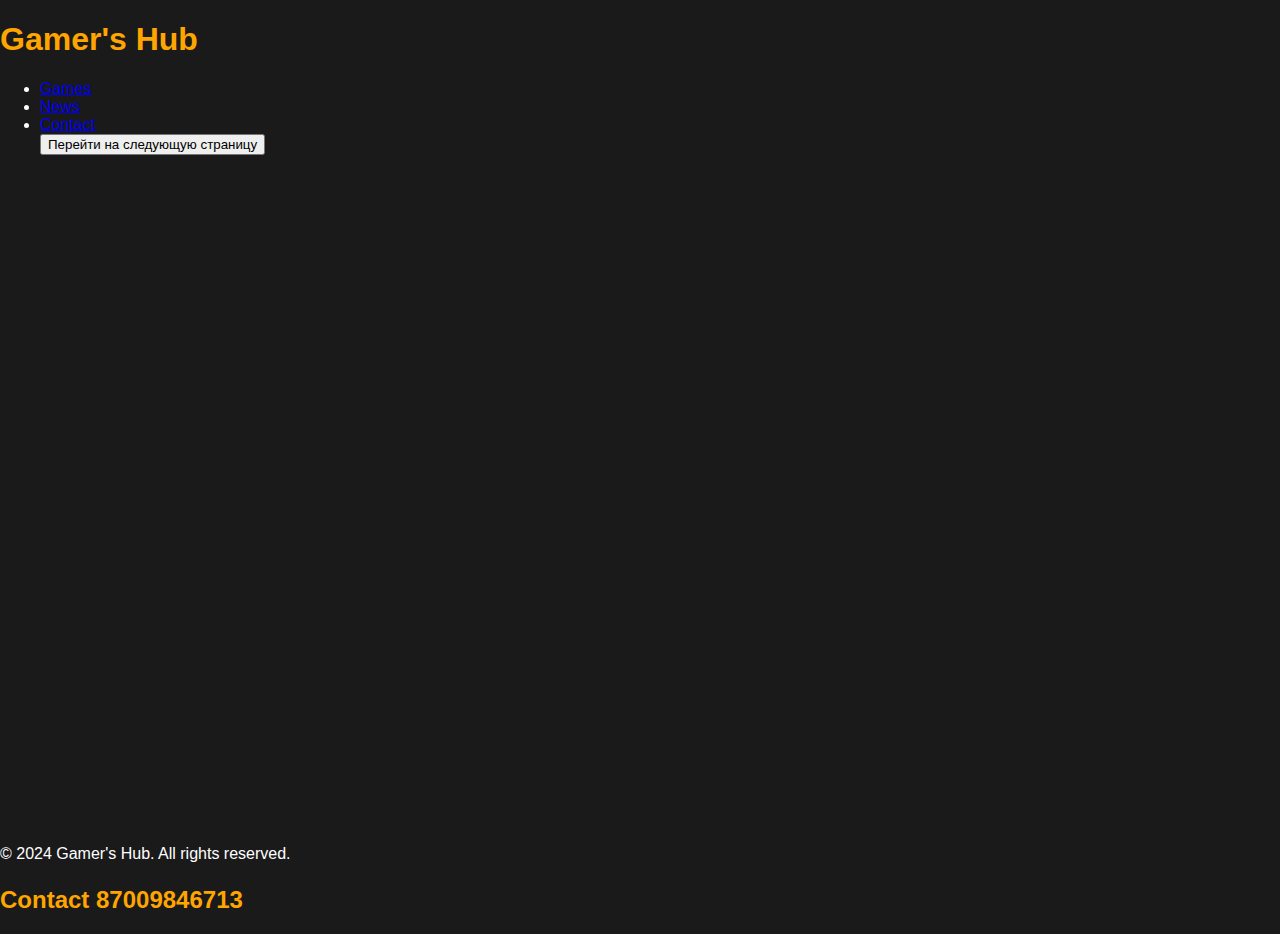
<file: сайт.html>
<!DOCTYPE html>
<html lang="en">
<head>
    <meta charset="UTF-8">
    <meta name="viewport" content="width=device-width, initial-scale=1.0">
    <title>Gamer's Hub</title>
    <link rel="stylesheet" href="сайт.css">
</head>
<body>
    <header>
        <h1>Gamer's Hub</h1>
        <nav>
            <ul>
                <li><a href="#games">Games</a></li>
                <li><a href="#news">News</a></li>
                <li><a href="#contact">Contact</a></li>
                <button onclick="window.location.href='nextpage.html'">Перейти на следующую страницу</button>
            </ul>
        </nav>
    </header>

    <main>
        <section id="games">
            <h2>Popular Games</h2>
            <div class="games-list">
                <div class="game-card">
                    <h3>Game 1</h3>
                    <p>Explore the world of Game 1 with stunning graphics and gameplay.</p>
                </div>
                <div class="game-card">
                    <a></a>
                    <p>Engage in epic battles in the universe of War Tander.</p>
                </div>
                <div class="game-card">
                    <h3>Game 3</h3>
                    <p>Challenge yourself with the puzzles of Game 3.</p>
                </div>
            </div>
            <button id="random-game-btn">Show Random Game</button>
            <p id="random-game"></p>
        </section>

        <section id="news">
            <h2>Gaming News</h2>
            <article>
                <h3>New Release: Game X</h3>
                <p>The highly anticipated Game X has just been released. Don’t miss it!</p>
            </article>
            <article>
                <h3>Upcoming Tournament</h3>
                <p>Join the biggest gaming tournament of the year!</p>
            </article>
        </section>

        <section id="contact">
            <h2>Contact Us</h2>
            <form>
                <label for="name">Name:</label>
                <input type="text" id="name" name="name" required>
                <label for="email">Email:</label>
                <input type="email" id="email" name="email" required>
                <button type="submit">Submit</button>
            </form>
        </section>
    </main>

    <footer>
        <p>&copy; 2024 Gamer's Hub. All rights reserved.</p>
    </footer>
    <script src="сайт.js"></script>
    <div class="#contact" id="contact"></div>
    <h2>Contact 87009846713</h2>
</body>
</html>
</file>
<file: сайт.css>
/* Основные стили для сайта */
body {
  font-family: 'Arial', sans-serif;
  margin: 0;
  padding: 0;
  background-color: #1a1a1a;
  color: #ffffff;
}

.wrapper {
  display: flex;
}

/* Сайдбар */
.sidebar {
  width: 250px;
  background: #333;
  padding: 20px;
  height: 100vh;
}

.sidebar h2 {
  font-size: 1.5em;
  margin-bottom: 20px;
  color: #ffa500;
}

.nav {
  list-style: none;
  padding: 0;
}

.nav li {
  margin: 15px 0;
}

.nav a {
  text-decoration: none;
  color: #fff;
  font-size: 1.2em;
  transition: color 0.3s;
}

.nav a:hover {
  color: #ffa500;
}

/* Основной контент */
.main-content {
  flex: 1;
  padding: 20px;
}

section {
  margin-bottom: 40px;
}

h1, h2, h3 {
  color: #ffa500;
}

p {
  line-height: 1.6;
}

/* Карточки игр */
.game-cards {
  display: flex;
  gap: 20px;
  flex-wrap: wrap;
}

.card {
  background: #444;
  padding: 15px;
  border-radius: 10px;
  width: 300px;
  box-shadow: 0 5px 15px rgba(0, 0, 0, 0.5);
  text-align: center;
  transition: transform 0.3s;
}

.card:hover {
  transform: scale(1.05);
}

.card img {
  max-width: 100%;
  border-radius: 10px;
}

/* Форма контактов */
.contact-form {
  background: #444;
  padding: 20px;
  border-radius: 10px;
  max-width: 500px;
}

.contact-form label {
  display: block;
  margin-bottom: 10px;
}

.contact-form input,
.contact-form textarea {
  width: 100%;
  padding: 10px;
  margin-bottom: 15px;
  border: none;
  border-radius: 5px;
  background: #333;
  color: #fff;
}

.contact-form button {
  padding: 10px 20px;
  background: #ffa500;
  border: none;
  border-radius: 5px;
  color: #fff;
  font-size: 1em;
  cursor: pointer;
  transition: background 0.3s;
}

.contact-form button:hover {
  background: #e69500;
}

/* Анимации */
section {
  opacity: 0;
  transform: translateY(20px);
  transition: opacity 0.6s, transform 0.6s;
}

section.visible {
  opacity: 1;
  transform: translateY(0);
}
.banner {
  position: relative;
  width: 100%;
  height: 400px;
  overflow: hidden;
}

.slides {
  display: flex;
  transition: transform 0.5s ease-in-out;
}

.slide {
  min-width: 100%;
  height: 100%;
  background-size: cover;
  background-position: center;
  display: none;
  position: relative;
}

.slide.active {
  display: block;
}

.content {
  position: absolute;
  bottom: 50px;
  left: 50px;
  color: #fff;
  text-shadow: 0 2px 5px rgba(0, 0, 0, 0.7);
}

.content h2 {
  font-size: 2em;
  margin-bottom: 10px;
}

.content p {
  font-size: 1.2em;
  margin-bottom: 20px;
}

.content .button {
  padding: 10px 20px;
  background: #ffa500;
  color: #fff;
  text-decoration: none;
  border-radius: 5px;
  transition: background 0.3s;
}

.content .button:hover {
  background: #e69500;
}

.controls {
  position: absolute;
  top: 50%;
  width: 100%;
  display: flex;
  justify-content: space-between;
  transform: translateY(-50%);
  pointer-events: none;
}

.controls span {
  pointer-events: all;
  font-size: 2em;
  cursor: pointer;
  color: #fff;
  padding: 10px;
  background: rgba(0, 0, 0, 0.5);
  border-radius: 50%;
}

.dots {
  position: absolute;
  bottom: 20px;
  left: 50%;
  transform: translateX(-50%);
  display: flex;
  gap: 10px;
}

.dots span {
  width: 10px;
  height: 10px;
  background: #fff;
  border-radius: 50%;
  cursor: pointer;
  opacity: 0.5;
  transition: opacity 0.3s;
}

.dots span.active {
  opacity: 1;
}
.banner {
  position: relative;
  width: 100%;
  height: 400px;
  overflow: hidden;
}

.slides {
  display: flex;
  transition: transform 0.5s ease-in-out;
}

.slide {
  min-width: 100%;
  height: 100%;
  background-size: cover;
  background-position: center;
  display: none;
}

.slide.active {
  display: block;
}

.content {
  position: absolute;
  bottom: 50px;
  left: 50px;
  color: #fff;
  text-shadow: 0 2px 5px rgba(0, 0, 0, 0.7);
}

.controls {
  position: absolute;
  top: 50%;
  width: 100%;
  display: flex;
  justify-content: space-between;
  transform: translateY(-50%);
}

.controls span {
  font-size: 2em;
  cursor: pointer;
  color: #fff;
  padding: 10px;
  background: rgba(0, 0, 0, 0.5);
  border-radius: 50%;
}

.dots {
  position: absolute;
  bottom: 20px;
  left: 50%;
  transform: translateX(-50%);
  display: flex;
  gap: 10px;
}

.dots span {
  width: 10px;
  height: 10px;
  background: #fff;
  border-radius: 50%;
  cursor: pointer;
  opacity: 0.5;
  transition: opacity 0.3s;
}

.dots span.active {
  opacity: 1;
}
.banner {
  position: relative;
  width: 100%;
  height: 400px;
  overflow: hidden;
}

.slides {
  display: flex;
  transition: transform 0.5s ease-in-out;
}

.slide {
  min-width: 100%;
  height: 100%;
  background-size: cover;
  background-position: center;
  display: none;
}

.slide.active {
  display: block;
}

.content {
  position: absolute;
  bottom: 50px;
  left: 50px;
  color: #fff;
  text-shadow: 0 2px 5px rgba(0, 0, 0, 0.7);
}

.controls {
  position: absolute;
  top: 50%;
  width: 100%;
  display: flex;
  justify-content: space-between;
  transform: translateY(-50%);
}

.controls span {
  font-size: 2em;
  cursor: pointer;
  color: #fff;
  padding: 10px;
  background: rgba(0, 0, 0, 0.5);
  border-radius: 50%;
}

.dots {
  position: absolute;
  bottom: 20px;
  left: 50%;
  transform: translateX(-50%);
  display: flex;
  gap: 10px;
}

.dots span {
  width: 10px;
  height: 10px;
  background: #fff;
  border-radius: 50%;
  cursor: pointer;
  opacity: 0.5;
  transition: opacity 0.3s;
}

.dots span.active {
  opacity: 1;
}
.banner {
  position: relative;
  width: 100%;
  height: 400px;
  overflow: hidden;
}

.slides {
  display: flex;
  transition: transform 0.5s ease-in-out;
}

.slide {
  min-width: 100%;
  height: 100%;
  background-size: cover;
  background-position: center;
  display: none;
}

.slide.active {
  display: block;
}

.content {
  position: absolute;
  bottom: 50px;
  left: 50px;
  color: #fff;
  text-shadow: 0 2px 5px rgba(0, 0, 0, 0.7);
}

.controls {
  position: absolute;
  top: 50%;
  width: 100%;
  display: flex;
  justify-content: space-between;
  transform: translateY(-50%);
}

.controls span {
  font-size: 2em;
  cursor: pointer;
  color: #fff;
  padding: 10px;
  background: rgba(0, 0, 0, 0.5);
  border-radius: 50%;
}

.dots {
  position: absolute;
  bottom: 20px;
  left: 50%;
  transform: translateX(-50%);
  display: flex;
  gap: 10px;
}

.dots span {
  width: 10px;
  height: 10px;
  background: #fff;
  border-radius: 50%;
  cursor: pointer;
  opacity: 0.5;
  transition: opacity 0.3s;
}

.dots span.active {
  opacity: 1;
}
.banner {
  position: relative;
  width: 100%;
  height: 400px;
  overflow: hidden;
}

.slides {
  display: flex;
  transition: transform 0.5s ease-in-out;
}

.slide {
  min-width: 100%;
  height: 100%;
  background-size: cover;
  background-position: center;
  display: none;
}

.slide.active {
  display: block;
}

.content {
  position: absolute;
  bottom: 50px;
  left: 50px;
  color: #fff;
  text-shadow: 0 2px 5px rgba(0, 0, 0, 0.7);
}
</file>
